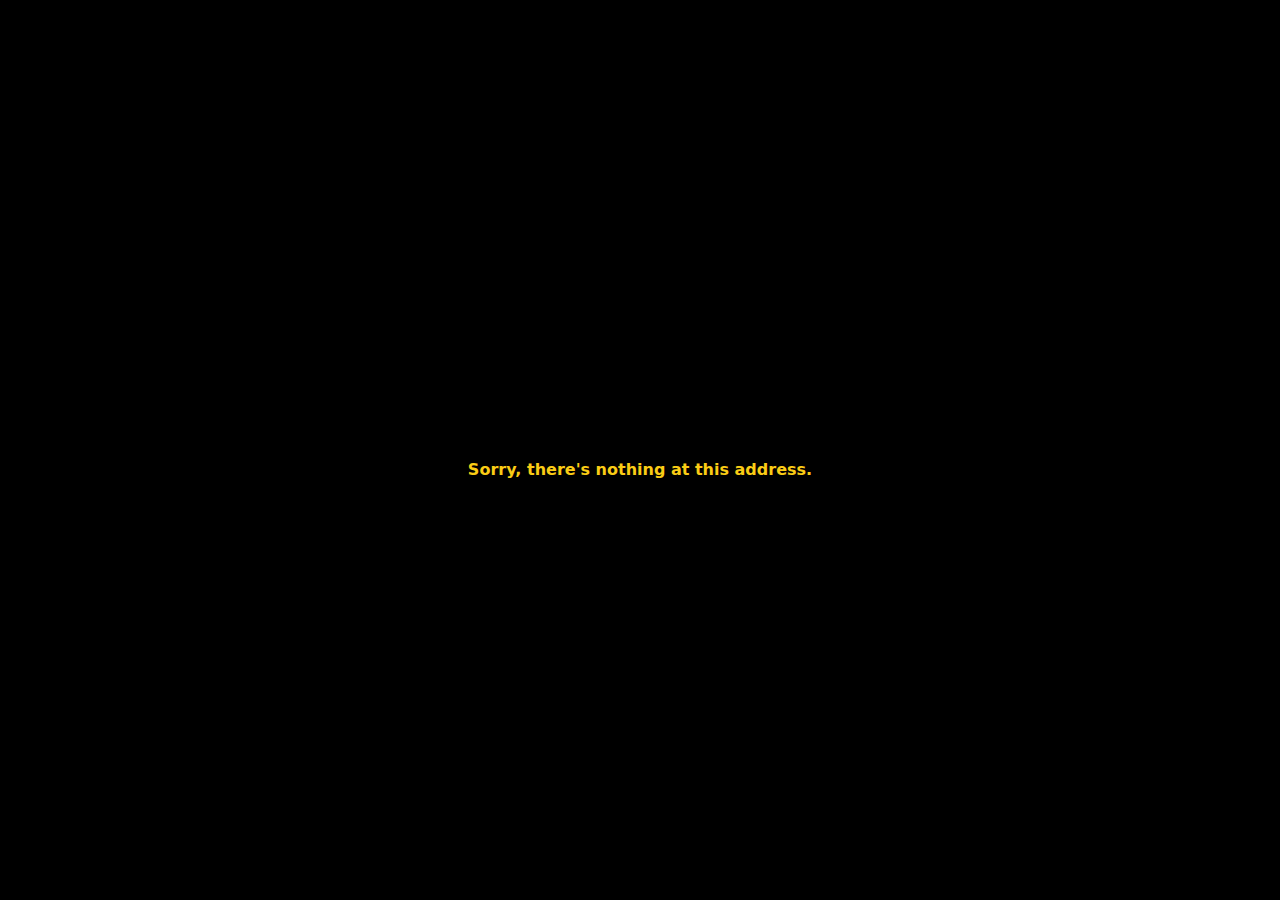
<file: index.html>
﻿<!DOCTYPE html>
<html lang="en">

<head>
    <meta charset="utf-8" />
    <meta name="viewport" content="width=device-width, initial-scale=1.0">
    <title>StarWarsSPA</title>
    <base href="/" />
    <link href="css/app.css" rel="stylesheet" />

    <!-- If you add any scoped CSS files, uncomment the following to load them
    <link href="StarWarsAPISPA.styles.css" rel="stylesheet" /> -->
</head>
<style>
    body {
        margin: 0;
        background-color: black;
    }

    #loading {
        display: flex;
        flex-direction: column;
        justify-content: center;
        align-items: center;
        height: 100vh;
    }

    .spinner {
        border: 6px solid rgba(255,255,255,0.1);
        border-left-color: yellow;
        border-radius: 50%;
        width: 60px;
        height: 60px;
        animation: spin 1s linear infinite;
    }

    @keyframes spin {
        to {
            transform: rotate(360deg);
        }
    }
</style>
<body>
    <div id="app">
        <div id="loading">
            <div class="spinner"></div>
            <p style="color:yellow; font-size:25px">Entering into world of StarWars...</p>
        </div>
    </div>
    <!--<script src="https://cdnjs.cloudflare.com/ajax/libs/three.js/r128/three.min.js"></script>
    <script src="js/threeInterop.js"></script>-->
    <script src="_framework/blazor.webassembly.js"></script>

    
</body>
</html>
</file>
<file: css/app.css>
*, ::before, ::after {
  --tw-border-spacing-x: 0;
  --tw-border-spacing-y: 0;
  --tw-translate-x: 0;
  --tw-translate-y: 0;
  --tw-rotate: 0;
  --tw-skew-x: 0;
  --tw-skew-y: 0;
  --tw-scale-x: 1;
  --tw-scale-y: 1;
  --tw-pan-x:  ;
  --tw-pan-y:  ;
  --tw-pinch-zoom:  ;
  --tw-scroll-snap-strictness: proximity;
  --tw-gradient-from-position:  ;
  --tw-gradient-via-position:  ;
  --tw-gradient-to-position:  ;
  --tw-ordinal:  ;
  --tw-slashed-zero:  ;
  --tw-numeric-figure:  ;
  --tw-numeric-spacing:  ;
  --tw-numeric-fraction:  ;
  --tw-ring-inset:  ;
  --tw-ring-offset-width: 0px;
  --tw-ring-offset-color: #fff;
  --tw-ring-color: rgb(59 130 246 / 0.5);
  --tw-ring-offset-shadow: 0 0 #0000;
  --tw-ring-shadow: 0 0 #0000;
  --tw-shadow: 0 0 #0000;
  --tw-shadow-colored: 0 0 #0000;
  --tw-blur:  ;
  --tw-brightness:  ;
  --tw-contrast:  ;
  --tw-grayscale:  ;
  --tw-hue-rotate:  ;
  --tw-invert:  ;
  --tw-saturate:  ;
  --tw-sepia:  ;
  --tw-drop-shadow:  ;
  --tw-backdrop-blur:  ;
  --tw-backdrop-brightness:  ;
  --tw-backdrop-contrast:  ;
  --tw-backdrop-grayscale:  ;
  --tw-backdrop-hue-rotate:  ;
  --tw-backdrop-invert:  ;
  --tw-backdrop-opacity:  ;
  --tw-backdrop-saturate:  ;
  --tw-backdrop-sepia:  ;
  --tw-contain-size:  ;
  --tw-contain-layout:  ;
  --tw-contain-paint:  ;
  --tw-contain-style:  ;
}

::backdrop {
  --tw-border-spacing-x: 0;
  --tw-border-spacing-y: 0;
  --tw-translate-x: 0;
  --tw-translate-y: 0;
  --tw-rotate: 0;
  --tw-skew-x: 0;
  --tw-skew-y: 0;
  --tw-scale-x: 1;
  --tw-scale-y: 1;
  --tw-pan-x:  ;
  --tw-pan-y:  ;
  --tw-pinch-zoom:  ;
  --tw-scroll-snap-strictness: proximity;
  --tw-gradient-from-position:  ;
  --tw-gradient-via-position:  ;
  --tw-gradient-to-position:  ;
  --tw-ordinal:  ;
  --tw-slashed-zero:  ;
  --tw-numeric-figure:  ;
  --tw-numeric-spacing:  ;
  --tw-numeric-fraction:  ;
  --tw-ring-inset:  ;
  --tw-ring-offset-width: 0px;
  --tw-ring-offset-color: #fff;
  --tw-ring-color: rgb(59 130 246 / 0.5);
  --tw-ring-offset-shadow: 0 0 #0000;
  --tw-ring-shadow: 0 0 #0000;
  --tw-shadow: 0 0 #0000;
  --tw-shadow-colored: 0 0 #0000;
  --tw-blur:  ;
  --tw-brightness:  ;
  --tw-contrast:  ;
  --tw-grayscale:  ;
  --tw-hue-rotate:  ;
  --tw-invert:  ;
  --tw-saturate:  ;
  --tw-sepia:  ;
  --tw-drop-shadow:  ;
  --tw-backdrop-blur:  ;
  --tw-backdrop-brightness:  ;
  --tw-backdrop-contrast:  ;
  --tw-backdrop-grayscale:  ;
  --tw-backdrop-hue-rotate:  ;
  --tw-backdrop-invert:  ;
  --tw-backdrop-opacity:  ;
  --tw-backdrop-saturate:  ;
  --tw-backdrop-sepia:  ;
  --tw-contain-size:  ;
  --tw-contain-layout:  ;
  --tw-contain-paint:  ;
  --tw-contain-style:  ;
}

/*
! tailwindcss v3.4.17 | MIT License | https://tailwindcss.com
*/

/*
1. Prevent padding and border from affecting element width. (https://github.com/mozdevs/cssremedy/issues/4)
2. Allow adding a border to an element by just adding a border-width. (https://github.com/tailwindcss/tailwindcss/pull/116)
*/

*,
::before,
::after {
  box-sizing: border-box;
  /* 1 */
  border-width: 0;
  /* 2 */
  border-style: solid;
  /* 2 */
  border-color: #e5e7eb;
  /* 2 */
}

::before,
::after {
  --tw-content: '';
}

/*
1. Use a consistent sensible line-height in all browsers.
2. Prevent adjustments of font size after orientation changes in iOS.
3. Use a more readable tab size.
4. Use the user's configured `sans` font-family by default.
5. Use the user's configured `sans` font-feature-settings by default.
6. Use the user's configured `sans` font-variation-settings by default.
7. Disable tap highlights on iOS
*/

html,
:host {
  line-height: 1.5;
  /* 1 */
  -webkit-text-size-adjust: 100%;
  /* 2 */
  -moz-tab-size: 4;
  /* 3 */
  -o-tab-size: 4;
     tab-size: 4;
  /* 3 */
  font-family: ui-sans-serif, system-ui, sans-serif, "Apple Color Emoji", "Segoe UI Emoji", "Segoe UI Symbol", "Noto Color Emoji";
  /* 4 */
  font-feature-settings: normal;
  /* 5 */
  font-variation-settings: normal;
  /* 6 */
  -webkit-tap-highlight-color: transparent;
  /* 7 */
}

/*
1. Remove the margin in all browsers.
2. Inherit line-height from `html` so users can set them as a class directly on the `html` element.
*/

body {
  margin: 0;
  /* 1 */
  line-height: inherit;
  /* 2 */
}

/*
1. Add the correct height in Firefox.
2. Correct the inheritance of border color in Firefox. (https://bugzilla.mozilla.org/show_bug.cgi?id=190655)
3. Ensure horizontal rules are visible by default.
*/

hr {
  height: 0;
  /* 1 */
  color: inherit;
  /* 2 */
  border-top-width: 1px;
  /* 3 */
}

/*
Add the correct text decoration in Chrome, Edge, and Safari.
*/

abbr:where([title]) {
  -webkit-text-decoration: underline dotted;
          text-decoration: underline dotted;
}

/*
Remove the default font size and weight for headings.
*/

h1,
h2,
h3,
h4,
h5,
h6 {
  font-size: inherit;
  font-weight: inherit;
}

/*
Reset links to optimize for opt-in styling instead of opt-out.
*/

a {
  color: inherit;
  text-decoration: inherit;
}

/*
Add the correct font weight in Edge and Safari.
*/

b,
strong {
  font-weight: bolder;
}

/*
1. Use the user's configured `mono` font-family by default.
2. Use the user's configured `mono` font-feature-settings by default.
3. Use the user's configured `mono` font-variation-settings by default.
4. Correct the odd `em` font sizing in all browsers.
*/

code,
kbd,
samp,
pre {
  font-family: ui-monospace, SFMono-Regular, Menlo, Monaco, Consolas, "Liberation Mono", "Courier New", monospace;
  /* 1 */
  font-feature-settings: normal;
  /* 2 */
  font-variation-settings: normal;
  /* 3 */
  font-size: 1em;
  /* 4 */
}

/*
Add the correct font size in all browsers.
*/

small {
  font-size: 80%;
}

/*
Prevent `sub` and `sup` elements from affecting the line height in all browsers.
*/

sub,
sup {
  font-size: 75%;
  line-height: 0;
  position: relative;
  vertical-align: baseline;
}

sub {
  bottom: -0.25em;
}

sup {
  top: -0.5em;
}

/*
1. Remove text indentation from table contents in Chrome and Safari. (https://bugs.chromium.org/p/chromium/issues/detail?id=999088, https://bugs.webkit.org/show_bug.cgi?id=201297)
2. Correct table border color inheritance in all Chrome and Safari. (https://bugs.chromium.org/p/chromium/issues/detail?id=935729, https://bugs.webkit.org/show_bug.cgi?id=195016)
3. Remove gaps between table borders by default.
*/

table {
  text-indent: 0;
  /* 1 */
  border-color: inherit;
  /* 2 */
  border-collapse: collapse;
  /* 3 */
}

/*
1. Change the font styles in all browsers.
2. Remove the margin in Firefox and Safari.
3. Remove default padding in all browsers.
*/

button,
input,
optgroup,
select,
textarea {
  font-family: inherit;
  /* 1 */
  font-feature-settings: inherit;
  /* 1 */
  font-variation-settings: inherit;
  /* 1 */
  font-size: 100%;
  /* 1 */
  font-weight: inherit;
  /* 1 */
  line-height: inherit;
  /* 1 */
  letter-spacing: inherit;
  /* 1 */
  color: inherit;
  /* 1 */
  margin: 0;
  /* 2 */
  padding: 0;
  /* 3 */
}

/*
Remove the inheritance of text transform in Edge and Firefox.
*/

button,
select {
  text-transform: none;
}

/*
1. Correct the inability to style clickable types in iOS and Safari.
2. Remove default button styles.
*/

button,
input:where([type='button']),
input:where([type='reset']),
input:where([type='submit']) {
  -webkit-appearance: button;
  /* 1 */
  background-color: transparent;
  /* 2 */
  background-image: none;
  /* 2 */
}

/*
Use the modern Firefox focus style for all focusable elements.
*/

:-moz-focusring {
  outline: auto;
}

/*
Remove the additional `:invalid` styles in Firefox. (https://github.com/mozilla/gecko-dev/blob/2f9eacd9d3d995c937b4251a5557d95d494c9be1/layout/style/res/forms.css#L728-L737)
*/

:-moz-ui-invalid {
  box-shadow: none;
}

/*
Add the correct vertical alignment in Chrome and Firefox.
*/

progress {
  vertical-align: baseline;
}

/*
Correct the cursor style of increment and decrement buttons in Safari.
*/

::-webkit-inner-spin-button,
::-webkit-outer-spin-button {
  height: auto;
}

/*
1. Correct the odd appearance in Chrome and Safari.
2. Correct the outline style in Safari.
*/

[type='search'] {
  -webkit-appearance: textfield;
  /* 1 */
  outline-offset: -2px;
  /* 2 */
}

/*
Remove the inner padding in Chrome and Safari on macOS.
*/

::-webkit-search-decoration {
  -webkit-appearance: none;
}

/*
1. Correct the inability to style clickable types in iOS and Safari.
2. Change font properties to `inherit` in Safari.
*/

::-webkit-file-upload-button {
  -webkit-appearance: button;
  /* 1 */
  font: inherit;
  /* 2 */
}

/*
Add the correct display in Chrome and Safari.
*/

summary {
  display: list-item;
}

/*
Removes the default spacing and border for appropriate elements.
*/

blockquote,
dl,
dd,
h1,
h2,
h3,
h4,
h5,
h6,
hr,
figure,
p,
pre {
  margin: 0;
}

fieldset {
  margin: 0;
  padding: 0;
}

legend {
  padding: 0;
}

ol,
ul,
menu {
  list-style: none;
  margin: 0;
  padding: 0;
}

/*
Reset default styling for dialogs.
*/

dialog {
  padding: 0;
}

/*
Prevent resizing textareas horizontally by default.
*/

textarea {
  resize: vertical;
}

/*
1. Reset the default placeholder opacity in Firefox. (https://github.com/tailwindlabs/tailwindcss/issues/3300)
2. Set the default placeholder color to the user's configured gray 400 color.
*/

input::-moz-placeholder, textarea::-moz-placeholder {
  opacity: 1;
  /* 1 */
  color: #9ca3af;
  /* 2 */
}

input::placeholder,
textarea::placeholder {
  opacity: 1;
  /* 1 */
  color: #9ca3af;
  /* 2 */
}

/*
Set the default cursor for buttons.
*/

button,
[role="button"] {
  cursor: pointer;
}

/*
Make sure disabled buttons don't get the pointer cursor.
*/

:disabled {
  cursor: default;
}

/*
1. Make replaced elements `display: block` by default. (https://github.com/mozdevs/cssremedy/issues/14)
2. Add `vertical-align: middle` to align replaced elements more sensibly by default. (https://github.com/jensimmons/cssremedy/issues/14#issuecomment-634934210)
   This can trigger a poorly considered lint error in some tools but is included by design.
*/

img,
svg,
video,
canvas,
audio,
iframe,
embed,
object {
  display: block;
  /* 1 */
  vertical-align: middle;
  /* 2 */
}

/*
Constrain images and videos to the parent width and preserve their intrinsic aspect ratio. (https://github.com/mozdevs/cssremedy/issues/14)
*/

img,
video {
  max-width: 100%;
  height: auto;
}

/* Make elements with the HTML hidden attribute stay hidden by default */

[hidden]:where(:not([hidden="until-found"])) {
  display: none;
}

.absolute {
  position: absolute;
}

.relative {
  position: relative;
}

.inset-0 {
  inset: 0px;
}

.z-10 {
  z-index: 10;
}

.mx-auto {
  margin-left: auto;
  margin-right: auto;
}

.mx-1 {
  margin-left: 0.25rem;
  margin-right: 0.25rem;
}

.mb-10 {
  margin-bottom: 2.5rem;
}

.mb-6 {
  margin-bottom: 1.5rem;
}

.mb-4 {
  margin-bottom: 1rem;
}

.mb-2 {
  margin-bottom: 0.5rem;
}

.mt-10 {
  margin-top: 2.5rem;
}

.ml-5 {
  margin-left: 1.25rem;
}

.mt-6 {
  margin-top: 1.5rem;
}

.mt-8 {
  margin-top: 2rem;
}

.mt-20 {
  margin-top: 5rem;
}

.mb-3 {
  margin-bottom: 0.75rem;
}

.flex {
  display: flex;
}

.table {
  display: table;
}

.grid {
  display: grid;
}

.max-h-60 {
  max-height: 15rem;
}

.min-h-screen {
  min-height: 100vh;
}

.w-full {
  width: 100%;
}

.max-w-xl {
  max-width: 36rem;
}

.max-w-7xl {
  max-width: 80rem;
}

.max-w-md {
  max-width: 28rem;
}

.max-w-5xl {
  max-width: 64rem;
}

.max-w-4xl {
  max-width: 56rem;
}

.list-disc {
  list-style-type: disc;
}

.flex-col {
  flex-direction: column;
}

.flex-wrap {
  flex-wrap: wrap;
}

.items-center {
  align-items: center;
}

.justify-center {
  justify-content: center;
}

.gap-4 {
  gap: 1rem;
}

.gap-6 {
  gap: 1.5rem;
}

.space-x-2 > :not([hidden]) ~ :not([hidden]) {
  --tw-space-x-reverse: 0;
  margin-right: calc(0.5rem * var(--tw-space-x-reverse));
  margin-left: calc(0.5rem * calc(1 - var(--tw-space-x-reverse)));
}

.space-x-3 > :not([hidden]) ~ :not([hidden]) {
  --tw-space-x-reverse: 0;
  margin-right: calc(0.75rem * var(--tw-space-x-reverse));
  margin-left: calc(0.75rem * calc(1 - var(--tw-space-x-reverse)));
}

.space-y-1 > :not([hidden]) ~ :not([hidden]) {
  --tw-space-y-reverse: 0;
  margin-top: calc(0.25rem * calc(1 - var(--tw-space-y-reverse)));
  margin-bottom: calc(0.25rem * var(--tw-space-y-reverse));
}

.overflow-auto {
  overflow: auto;
}

.overflow-hidden {
  overflow: hidden;
}

.rounded-xl {
  border-radius: 0.75rem;
}

.rounded-lg {
  border-radius: 0.5rem;
}

.rounded-2xl {
  border-radius: 1rem;
}

.rounded-md {
  border-radius: 0.375rem;
}

.border {
  border-width: 1px;
}

.border-b {
  border-bottom-width: 1px;
}

.border-yellow-500 {
  --tw-border-opacity: 1;
  border-color: rgb(234 179 8 / var(--tw-border-opacity, 1));
}

.border-yellow-400 {
  --tw-border-opacity: 1;
  border-color: rgb(250 204 21 / var(--tw-border-opacity, 1));
}

.bg-yellow-500 {
  --tw-bg-opacity: 1;
  background-color: rgb(234 179 8 / var(--tw-bg-opacity, 1));
}

.bg-black {
  --tw-bg-opacity: 1;
  background-color: rgb(0 0 0 / var(--tw-bg-opacity, 1));
}

.bg-transparent {
  background-color: transparent;
}

.bg-yellow-600 {
  --tw-bg-opacity: 1;
  background-color: rgb(202 138 4 / var(--tw-bg-opacity, 1));
}

.bg-yellow-900 {
  --tw-bg-opacity: 1;
  background-color: rgb(113 63 18 / var(--tw-bg-opacity, 1));
}

.bg-opacity-50 {
  --tw-bg-opacity: 0.5;
}

.bg-opacity-60 {
  --tw-bg-opacity: 0.6;
}

.bg-opacity-10 {
  --tw-bg-opacity: 0.1;
}

.bg-opacity-70 {
  --tw-bg-opacity: 0.7;
}

.bg-gradient-to-br {
  background-image: linear-gradient(to bottom right, var(--tw-gradient-stops));
}

.bg-gradient-to-b {
  background-image: linear-gradient(to bottom, var(--tw-gradient-stops));
}

.from-gray-950 {
  --tw-gradient-from: #030712 var(--tw-gradient-from-position);
  --tw-gradient-to: rgb(3 7 18 / 0) var(--tw-gradient-to-position);
  --tw-gradient-stops: var(--tw-gradient-from), var(--tw-gradient-to);
}

.via-black {
  --tw-gradient-to: rgb(0 0 0 / 0)  var(--tw-gradient-to-position);
  --tw-gradient-stops: var(--tw-gradient-from), #000 var(--tw-gradient-via-position), var(--tw-gradient-to);
}

.to-gray-900 {
  --tw-gradient-to: #111827 var(--tw-gradient-to-position);
}

.to-black {
  --tw-gradient-to: #000 var(--tw-gradient-to-position);
}

.bg-cover {
  background-size: cover;
}

.bg-center {
  background-position: center;
}

.p-4 {
  padding: 1rem;
}

.p-6 {
  padding: 1.5rem;
}

.px-4 {
  padding-left: 1rem;
  padding-right: 1rem;
}

.px-6 {
  padding-left: 1.5rem;
  padding-right: 1.5rem;
}

.py-3 {
  padding-top: 0.75rem;
  padding-bottom: 0.75rem;
}

.py-2 {
  padding-top: 0.5rem;
  padding-bottom: 0.5rem;
}

.py-4 {
  padding-top: 1rem;
  padding-bottom: 1rem;
}

.py-8 {
  padding-top: 2rem;
  padding-bottom: 2rem;
}

.py-6 {
  padding-top: 1.5rem;
  padding-bottom: 1.5rem;
}

.text-center {
  text-align: center;
}

.font-mono {
  font-family: ui-monospace, SFMono-Regular, Menlo, Monaco, Consolas, "Liberation Mono", "Courier New", monospace;
}

.text-4xl {
  font-size: 2.25rem;
  line-height: 2.5rem;
}

.text-lg {
  font-size: 1.125rem;
  line-height: 1.75rem;
}

.text-sm {
  font-size: 0.875rem;
  line-height: 1.25rem;
}

.text-xl {
  font-size: 1.25rem;
  line-height: 1.75rem;
}

.text-3xl {
  font-size: 1.875rem;
  line-height: 2.25rem;
}

.font-bold {
  font-weight: 700;
}

.font-semibold {
  font-weight: 600;
}

.font-medium {
  font-weight: 500;
}

.capitalize {
  text-transform: capitalize;
}

.tracking-wide {
  letter-spacing: 0.025em;
}

.text-black {
  --tw-text-opacity: 1;
  color: rgb(0 0 0 / var(--tw-text-opacity, 1));
}

.text-white {
  --tw-text-opacity: 1;
  color: rgb(255 255 255 / var(--tw-text-opacity, 1));
}

.text-yellow-400 {
  --tw-text-opacity: 1;
  color: rgb(250 204 21 / var(--tw-text-opacity, 1));
}

.text-gray-300 {
  --tw-text-opacity: 1;
  color: rgb(209 213 219 / var(--tw-text-opacity, 1));
}

.text-gray-400 {
  --tw-text-opacity: 1;
  color: rgb(156 163 175 / var(--tw-text-opacity, 1));
}

.text-yellow-300 {
  --tw-text-opacity: 1;
  color: rgb(253 224 71 / var(--tw-text-opacity, 1));
}

.text-red-400 {
  --tw-text-opacity: 1;
  color: rgb(248 113 113 / var(--tw-text-opacity, 1));
}

.placeholder-gray-400::-moz-placeholder {
  --tw-placeholder-opacity: 1;
  color: rgb(156 163 175 / var(--tw-placeholder-opacity, 1));
}

.placeholder-gray-400::placeholder {
  --tw-placeholder-opacity: 1;
  color: rgb(156 163 175 / var(--tw-placeholder-opacity, 1));
}

.opacity-20 {
  opacity: 0.2;
}

.shadow {
  --tw-shadow: 0 1px 3px 0 rgb(0 0 0 / 0.1), 0 1px 2px -1px rgb(0 0 0 / 0.1);
  --tw-shadow-colored: 0 1px 3px 0 var(--tw-shadow-color), 0 1px 2px -1px var(--tw-shadow-color);
  box-shadow: var(--tw-ring-offset-shadow, 0 0 #0000), var(--tw-ring-shadow, 0 0 #0000), var(--tw-shadow);
}

.shadow-md {
  --tw-shadow: 0 4px 6px -1px rgb(0 0 0 / 0.1), 0 2px 4px -2px rgb(0 0 0 / 0.1);
  --tw-shadow-colored: 0 4px 6px -1px var(--tw-shadow-color), 0 2px 4px -2px var(--tw-shadow-color);
  box-shadow: var(--tw-ring-offset-shadow, 0 0 #0000), var(--tw-ring-shadow, 0 0 #0000), var(--tw-shadow);
}

.shadow-lg {
  --tw-shadow: 0 10px 15px -3px rgb(0 0 0 / 0.1), 0 4px 6px -4px rgb(0 0 0 / 0.1);
  --tw-shadow-colored: 0 10px 15px -3px var(--tw-shadow-color), 0 4px 6px -4px var(--tw-shadow-color);
  box-shadow: var(--tw-ring-offset-shadow, 0 0 #0000), var(--tw-ring-shadow, 0 0 #0000), var(--tw-shadow);
}

.shadow-inner {
  --tw-shadow: inset 0 2px 4px 0 rgb(0 0 0 / 0.05);
  --tw-shadow-colored: inset 0 2px 4px 0 var(--tw-shadow-color);
  box-shadow: var(--tw-ring-offset-shadow, 0 0 #0000), var(--tw-ring-shadow, 0 0 #0000), var(--tw-shadow);
}

.shadow-xl {
  --tw-shadow: 0 20px 25px -5px rgb(0 0 0 / 0.1), 0 8px 10px -6px rgb(0 0 0 / 0.1);
  --tw-shadow-colored: 0 20px 25px -5px var(--tw-shadow-color), 0 8px 10px -6px var(--tw-shadow-color);
  box-shadow: var(--tw-ring-offset-shadow, 0 0 #0000), var(--tw-ring-shadow, 0 0 #0000), var(--tw-shadow);
}

.drop-shadow-lg {
  --tw-drop-shadow: drop-shadow(0 10px 8px rgb(0 0 0 / 0.04)) drop-shadow(0 4px 3px rgb(0 0 0 / 0.1));
  filter: var(--tw-blur) var(--tw-brightness) var(--tw-contrast) var(--tw-grayscale) var(--tw-hue-rotate) var(--tw-invert) var(--tw-saturate) var(--tw-sepia) var(--tw-drop-shadow);
}

.transition {
  transition-property: color, background-color, border-color, text-decoration-color, fill, stroke, opacity, box-shadow, transform, filter, -webkit-backdrop-filter;
  transition-property: color, background-color, border-color, text-decoration-color, fill, stroke, opacity, box-shadow, transform, filter, backdrop-filter;
  transition-property: color, background-color, border-color, text-decoration-color, fill, stroke, opacity, box-shadow, transform, filter, backdrop-filter, -webkit-backdrop-filter;
  transition-timing-function: cubic-bezier(0.4, 0, 0.2, 1);
  transition-duration: 150ms;
}

.transition-shadow {
  transition-property: box-shadow;
  transition-timing-function: cubic-bezier(0.4, 0, 0.2, 1);
  transition-duration: 150ms;
}

.duration-200 {
  transition-duration: 200ms;
}

.hover\:bg-yellow-400:hover {
  --tw-bg-opacity: 1;
  background-color: rgb(250 204 21 / var(--tw-bg-opacity, 1));
}

.hover\:bg-yellow-500:hover {
  --tw-bg-opacity: 1;
  background-color: rgb(234 179 8 / var(--tw-bg-opacity, 1));
}

.hover\:text-yellow-100:hover {
  --tw-text-opacity: 1;
  color: rgb(254 249 195 / var(--tw-text-opacity, 1));
}

.hover\:underline:hover {
  text-decoration-line: underline;
}

.hover\:shadow-yellow-500\/40:hover {
  --tw-shadow-color: rgb(234 179 8 / 0.4);
  --tw-shadow: var(--tw-shadow-colored);
}

.hover\:shadow-yellow-500\/50:hover {
  --tw-shadow-color: rgb(234 179 8 / 0.5);
  --tw-shadow: var(--tw-shadow-colored);
}

.focus\:outline-none:focus {
  outline: 2px solid transparent;
  outline-offset: 2px;
}

.disabled\:opacity-30:disabled {
  opacity: 0.3;
}

@media (min-width: 640px) {
  .sm\:grid-cols-2 {
    grid-template-columns: repeat(2, minmax(0, 1fr));
  }

  .sm\:px-6 {
    padding-left: 1.5rem;
    padding-right: 1.5rem;
  }
}

@media (min-width: 768px) {
  .md\:grid-cols-2 {
    grid-template-columns: repeat(2, minmax(0, 1fr));
  }

  .md\:grid-cols-3 {
    grid-template-columns: repeat(3, minmax(0, 1fr));
  }

  .md\:flex-row {
    flex-direction: row;
  }

  .md\:items-center {
    align-items: center;
  }

  .md\:justify-start {
    justify-content: flex-start;
  }

  .md\:justify-between {
    justify-content: space-between;
  }

  .md\:text-6xl {
    font-size: 3.75rem;
    line-height: 1;
  }

  .md\:text-xl {
    font-size: 1.25rem;
    line-height: 1.75rem;
  }
}

@media (min-width: 1024px) {
  .lg\:grid-cols-4 {
    grid-template-columns: repeat(4, minmax(0, 1fr));
  }

  .lg\:px-8 {
    padding-left: 2rem;
    padding-right: 2rem;
  }
}
</file>
